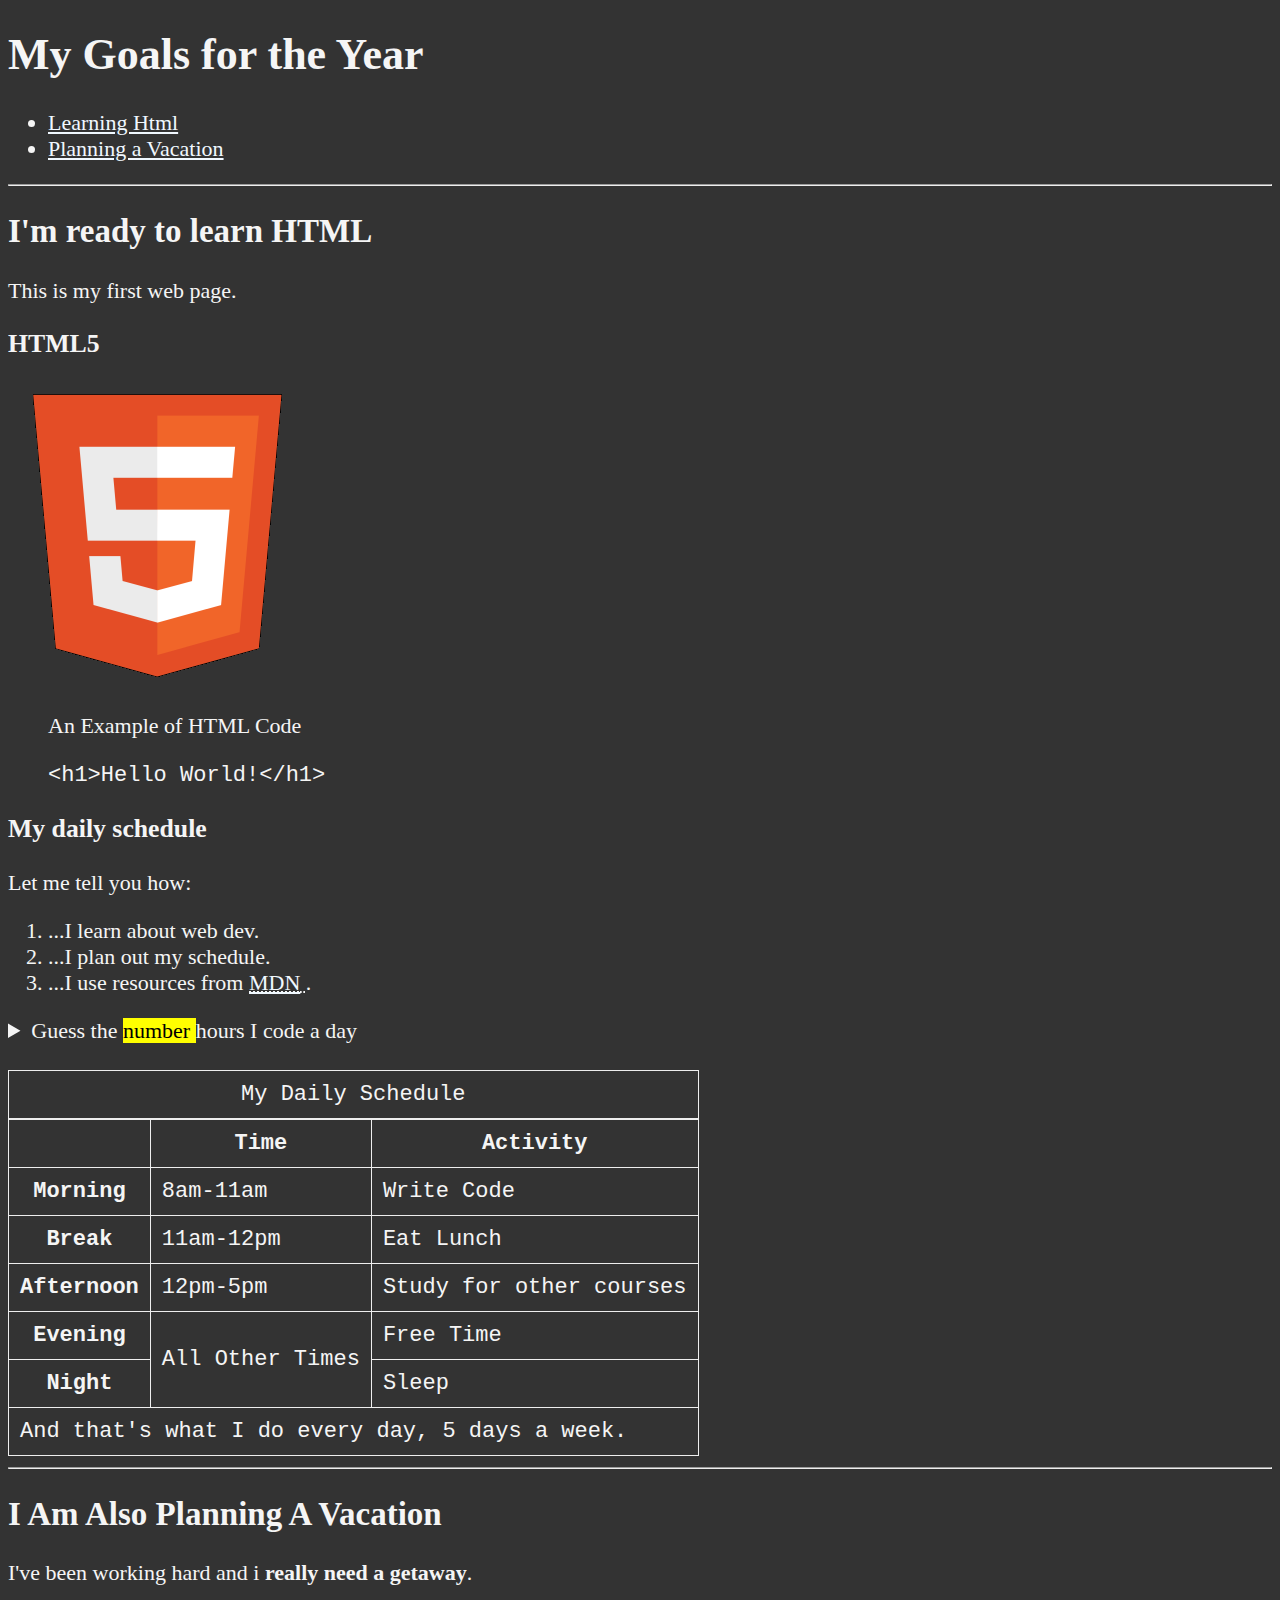
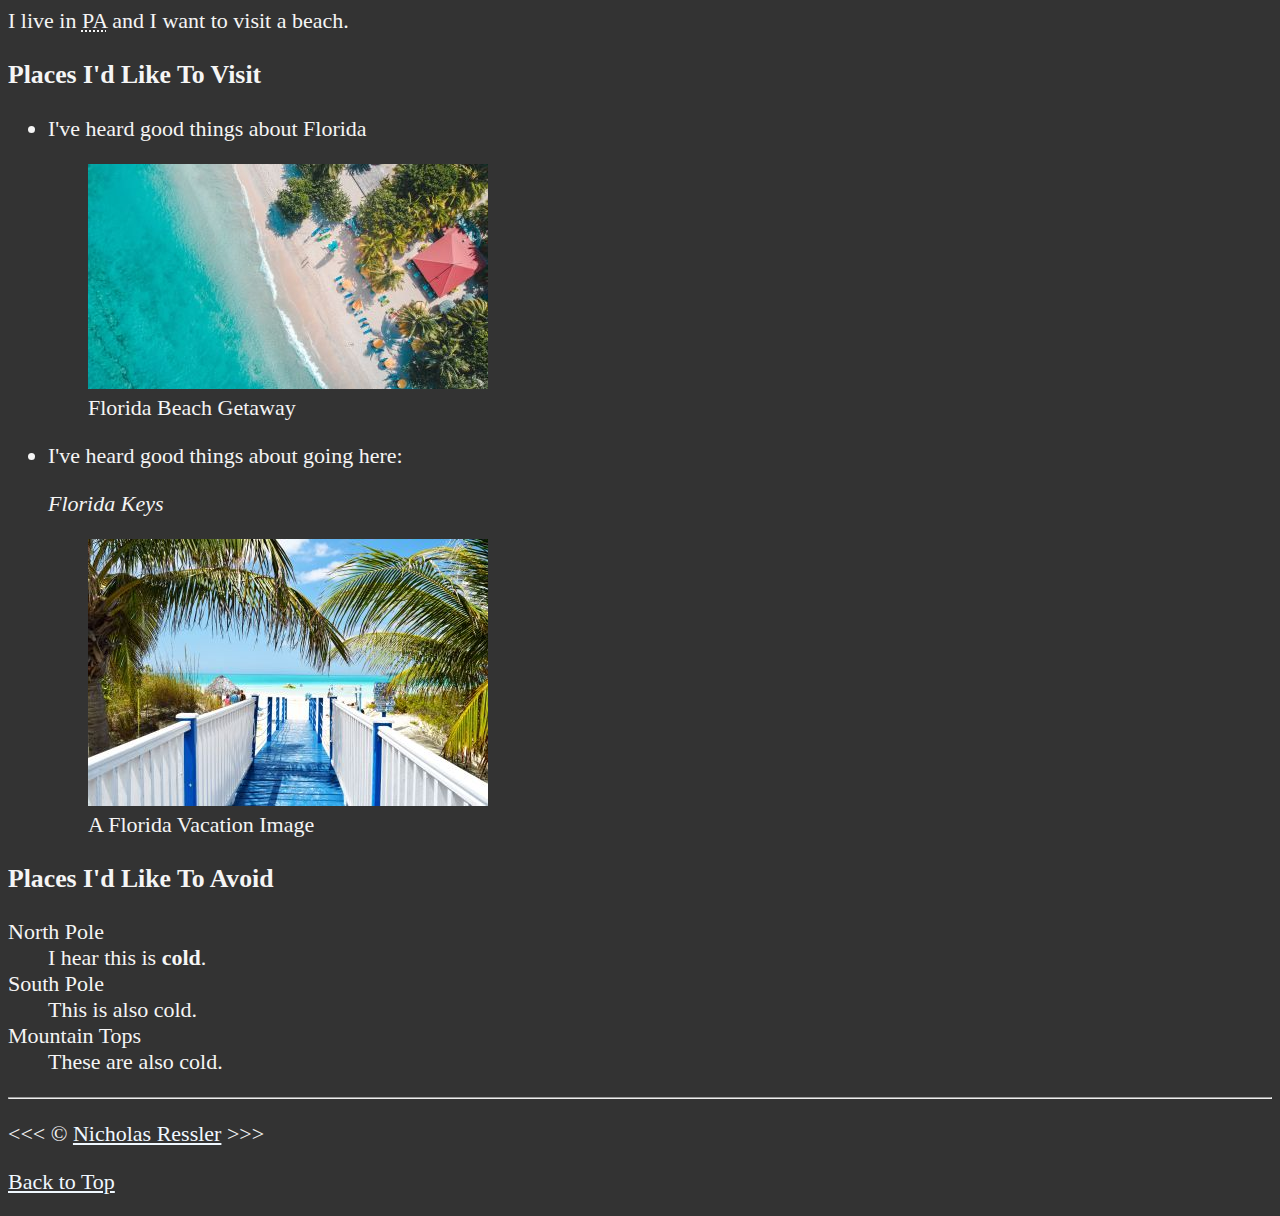
<file: index.html>
<!DOCTYPE html>
<html lang="en">

<head>
    <meta charset="UTF-8" />
    <meta name="author" content="Nicholas Ressler" />
    <meta name="description" content="This page contains all of my html journey." />
    <title>My First Web Page</title>
    <link rel="icon" href="img/icons8-html-5-48 - Copy.png" type="image/x-icon" />
    <link rel="stylesheet" href="main.css" type="text/css" />
</head>

<body>
    <header>
        <h1>My Goals for the Year</h1>

        <nav aria-label="primary-navigation">
            <ul>
                <li>
                    <a href="#html">Learning Html</a>
                </li>
                <li>
                    <a href="#vacation">Planning a Vacation</a>
                </li>
            </ul>
        </nav>
    </header>

    <hr />
    <main>
        <article id="html">
            <h2>I'm ready to learn HTML</h2>
            <p>This is my first web page.</p>
            <section>
                <h3>HTML5</h3>
                <img src="img/html_logo_300x300.png" alt="HTML5 Logo" title="I am learning HTML 5" width="300"
                    height="300" />
                <figure>
                    <figcaption>
                        An Example of HTML Code
                        <p>
                            <code>&lt;h1&gt;Hello World!&lt;/h1&gt;</code>
                        </p>
                    </figcaption>
                </figure>
            </section>
            <section>

                <h3>My daily schedule</h3>
                <p>Let me tell you how:</p>
                <ol>
                    <li>...I learn about web dev.</li>
                    <li>...I plan out my schedule.</li>
                    <li>
                        ...I use resources from
                        <abbr title="Mozilla Developer Network">
                            <a href="https://developer.mozilla.org/">MDN</a> </abbr>.
                    </li>
                </ol>
                <aside>
                    <details>
                        <summary>Guess the <mark> number </mark> hours I code a day</summary>
                        <p>I start at <time datetime="10:00">10 pm</time> and I code for <time datetime="PT1H">1
                                hour</time> each night</p>
                    </details>
                </aside>
                <br>
                <table>
                    <caption>My Daily Schedule</caption>
                    <thead>
                    <tr>
                        <th>&nbsp;</th>
                        <th>Time</th>
                        <th>Activity</th>
                    </tr>
                </thead>
                <tbody>
                    <tr>
                        <th>Morning</th>
                        <td>
                            <time datetime="08:00">8am</time>-<time datetime="11:00">11am</time>
                        </td>
                        <td>Write Code</td>
                    </tr>
                    <tr>
                        <th>Break</th>
                        <td>
                            <time datetime="11:00">11am</time>-<time datetime="12:00">12pm</time>
                        </td>
                        <td>Eat Lunch</td>
                    </tr>
                    <tr>
                        <th>Afternoon</th>
                        <td>
                            <time datetime="12:00">12pm</time>-<time datetime="17:00">5pm</time>
                        </td>
                        <td>Study for other courses</td>
                    </tr>
                    <tr>
                        <th>Evening</th>
                        <td rowspan="2">All Other Times</td>
                        <td>Free Time</td>
                    </tr>
                    <tr>
                        <th>Night</th>
                        <td>Sleep</td>
                    </tr>
                </tbody>
                <tfoot>
                    <tr>
                        <td colspan="3">And that's what I do every day, 5 days a week.</td>
                    </tr>
                </tfoot>
                </table>
            </section>
        </article>

        <hr />
        <article id="vacation">
            <h2>I Am Also Planning A Vacation</h2>
            <p>
                I've been working hard and i <strong>really need a getaway</strong>.
            </p>
            <p>
                I live in <abbr title="Pennsylvania">PA</abbr> and I want to visit a
                beach.
                </p>

            <section>
                <h3>Places I'd Like To Visit</h3>
                <ul>
                    <li>
                        <p>I've heard good things about Florida</p>
                        <figure>
                            <img src="img/caribbean.jpg" alt="Florida Beach" title="I want to visit Florida" width="400"
                                height="225" loading="lazy" />
                            <figcaption>Florida Beach Getaway</figcaption>
                        </figure>
                    </li>
                    <li>
                        <p>I've heard good things about going here:</p>
                        <address>Florida Keys</address>
                        <figure>
                            <img src="img/vacation.jpg" alt="Florida Keys Vacation" title="It's 5 o'clock somewhere"
                                loading="lazy" width="400" height="267" />
                            <figcaption>A Florida Vacation Image</figcaption>
                        </figure>
                    </li>
                </ul>
            </section>
            <!-- TODO: Add more places-->
            <section>
                <h3>Places I'd Like To Avoid</h3>
                <dl>
                    <dt>North Pole</dt>
                    <dd>I hear this is <strong>cold</strong>.</dd>

                    <dt>South Pole</dt>
                    <dd>This is also cold.</dd>

                    <dt>Mountain Tops</dt>
                    <dd>These are also cold.</dd>
                </dl>
            </section>
        </article>
    </main>
    <hr />
    <footer>
        <p>
            &lt;&lt;&lt; &copy;
            <a href="about.html">Nicholas Ressler</a> &gt;&gt;&gt;
        </p>
        <p>
            <a href="#">Back to Top</a>
        </p>
    </footer>
</body>

</html>
</file>
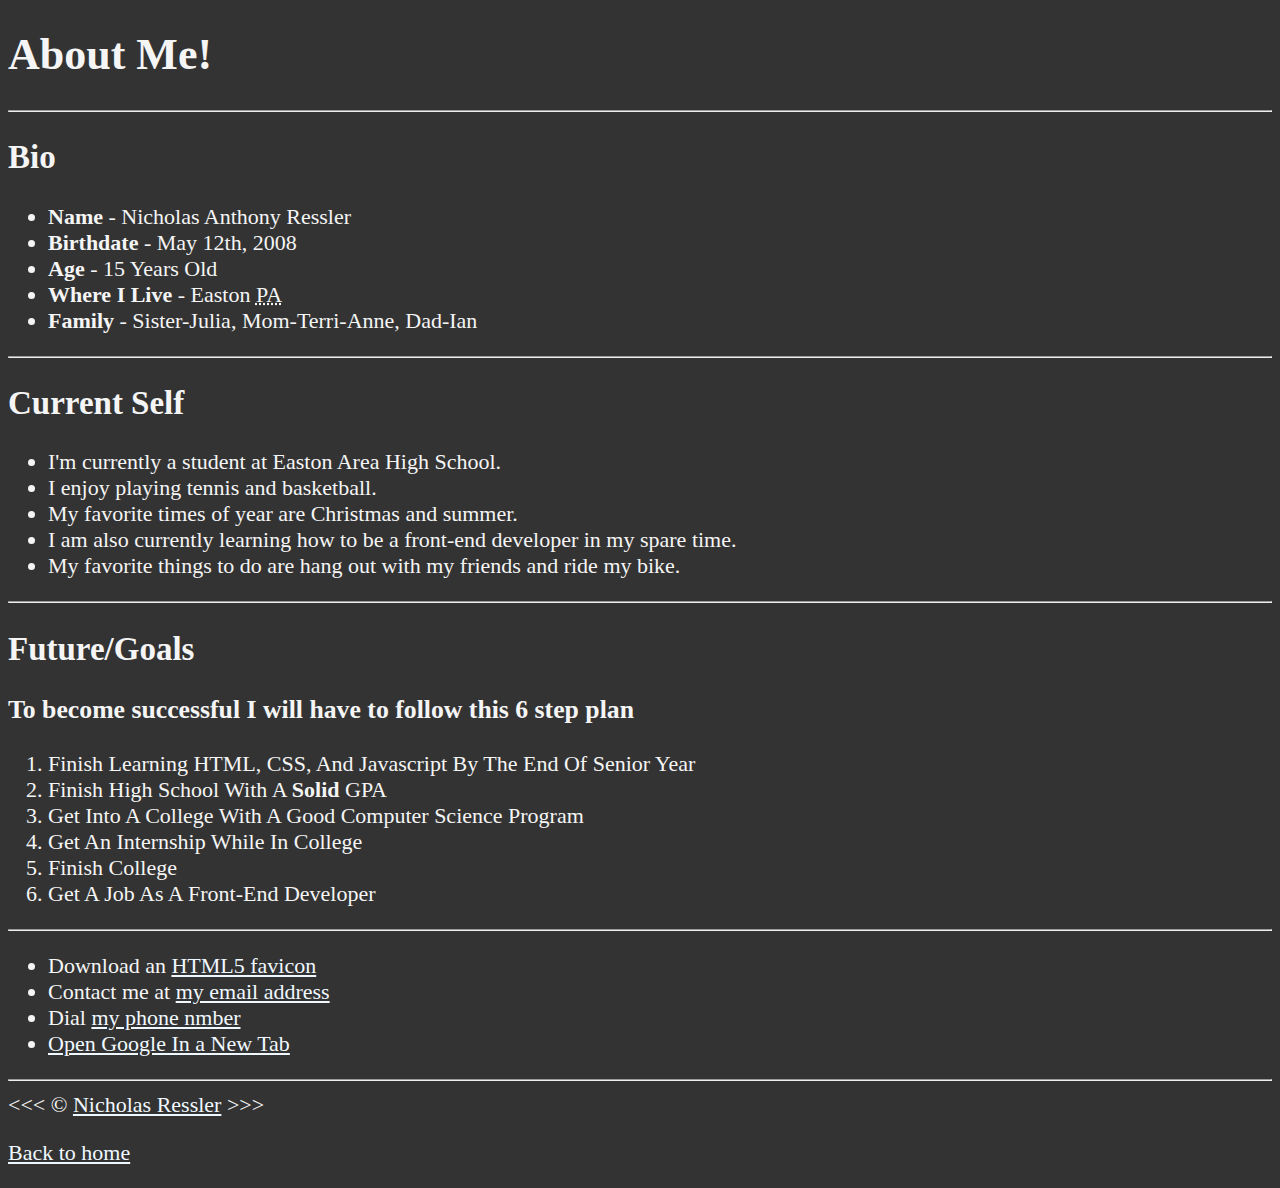
<file: about.html>
<!DOCTYPE html>
<html lang="en">

<head>
    <meta name="author" content="Nicholas Ressler">
    <meta charset="UTF-8">
    <meta name="description" content="This is the about me page that goes with my first htlm file">
    <title>My About Me Page!</title>
    <link rel="icon" href="icons8-html-5-48.png" type="image/x-icon">
    <link rel="stylesheet" href="main.css" type="text/css">
</head>

<body>
    <h1>About Me!</h1>
    <hr>
    <h2>Bio</h2>
    <ul>
        <li><strong>Name</strong> - Nicholas Anthony Ressler</li>
        <li><strong>Birthdate</strong> - May 12th, 2008</li>
        <li><strong>Age</strong> - 15 Years Old</li>
        <li>
            <strong>Where I Live</strong> - Easton
            <abbr title="Pennsylvania">PA</abbr>
        </li>
        <li><strong>Family</strong> - Sister-Julia, Mom-Terri-Anne, Dad-Ian</li>
    </ul>
    <hr>
    <h2>Current Self</h2>
    <ul>
        <li>I'm currently a student at Easton Area High School.</li>
        <li>I enjoy playing tennis and basketball.</li>
        <li>My favorite times of year are Christmas and summer.</li>
        <li>
            I am also currently learning how to be a front-end developer in my spare
            time.
        </li>
        <li>
            My favorite things to do are hang out with my friends and ride my bike.
        </li>
    </ul>
    <hr>
    <h2>Future/Goals</h2>
    <h3>To become successful I will have to follow this 6 step plan</h3>
    <ol>
        <li>
            Finish Learning HTML, CSS, And Javascript By The End Of Senior Year
        </li>
        <li>Finish High School With A <strong>Solid</strong> GPA</li>
        <li>Get Into A College With A Good Computer Science Program</li>
        <li>Get An Internship While In College</li>
        <li>Finish College</li>
        <li>Get A Job As A Front-End Developer</li>
    </ol>
    <hr>

    <ul>
        <li>
            Download an <a href="icons8-html-5-48.png" download>HTML5 favicon</a>
        </li>
        <li>
            Contact me at
            <a href="mailto:resslern321@gmail.com"> my email address</a>
        </li>
        <li>
            Dial <a href="tel:+4845104083">my phone nmber</a>
        </li>
        <li>
            <a href="https://www.google.com/" target="_blank">Open Google In a New Tab</a>
        </li>
    </ul>
    <hr>
    &lt;&lt;&lt; &copy; <a href="index.html">Nicholas Ressler</a> &gt;&gt;&gt;
    <p>
        <a href="/">Back to home</a>
    </p>
</body>

</html>
</file>
<file: main.css>
html {
    font-size: 22px
 }

 body {
    background-color: #333;
    color: #f5f5f5;
 }

 a {
   color: aliceblue;
 }
 

 a:visited {
   color: lightgray;
 }
 a:hover, a:active {
   color: #eee;
 }

 table, tr, th, td, caption {
  border: 1px solid #eee;
  font-family: 'Courier New', Courier, monospace;
  border-collapse: collapse;
  padding: 0.5rem;
}
</file>
